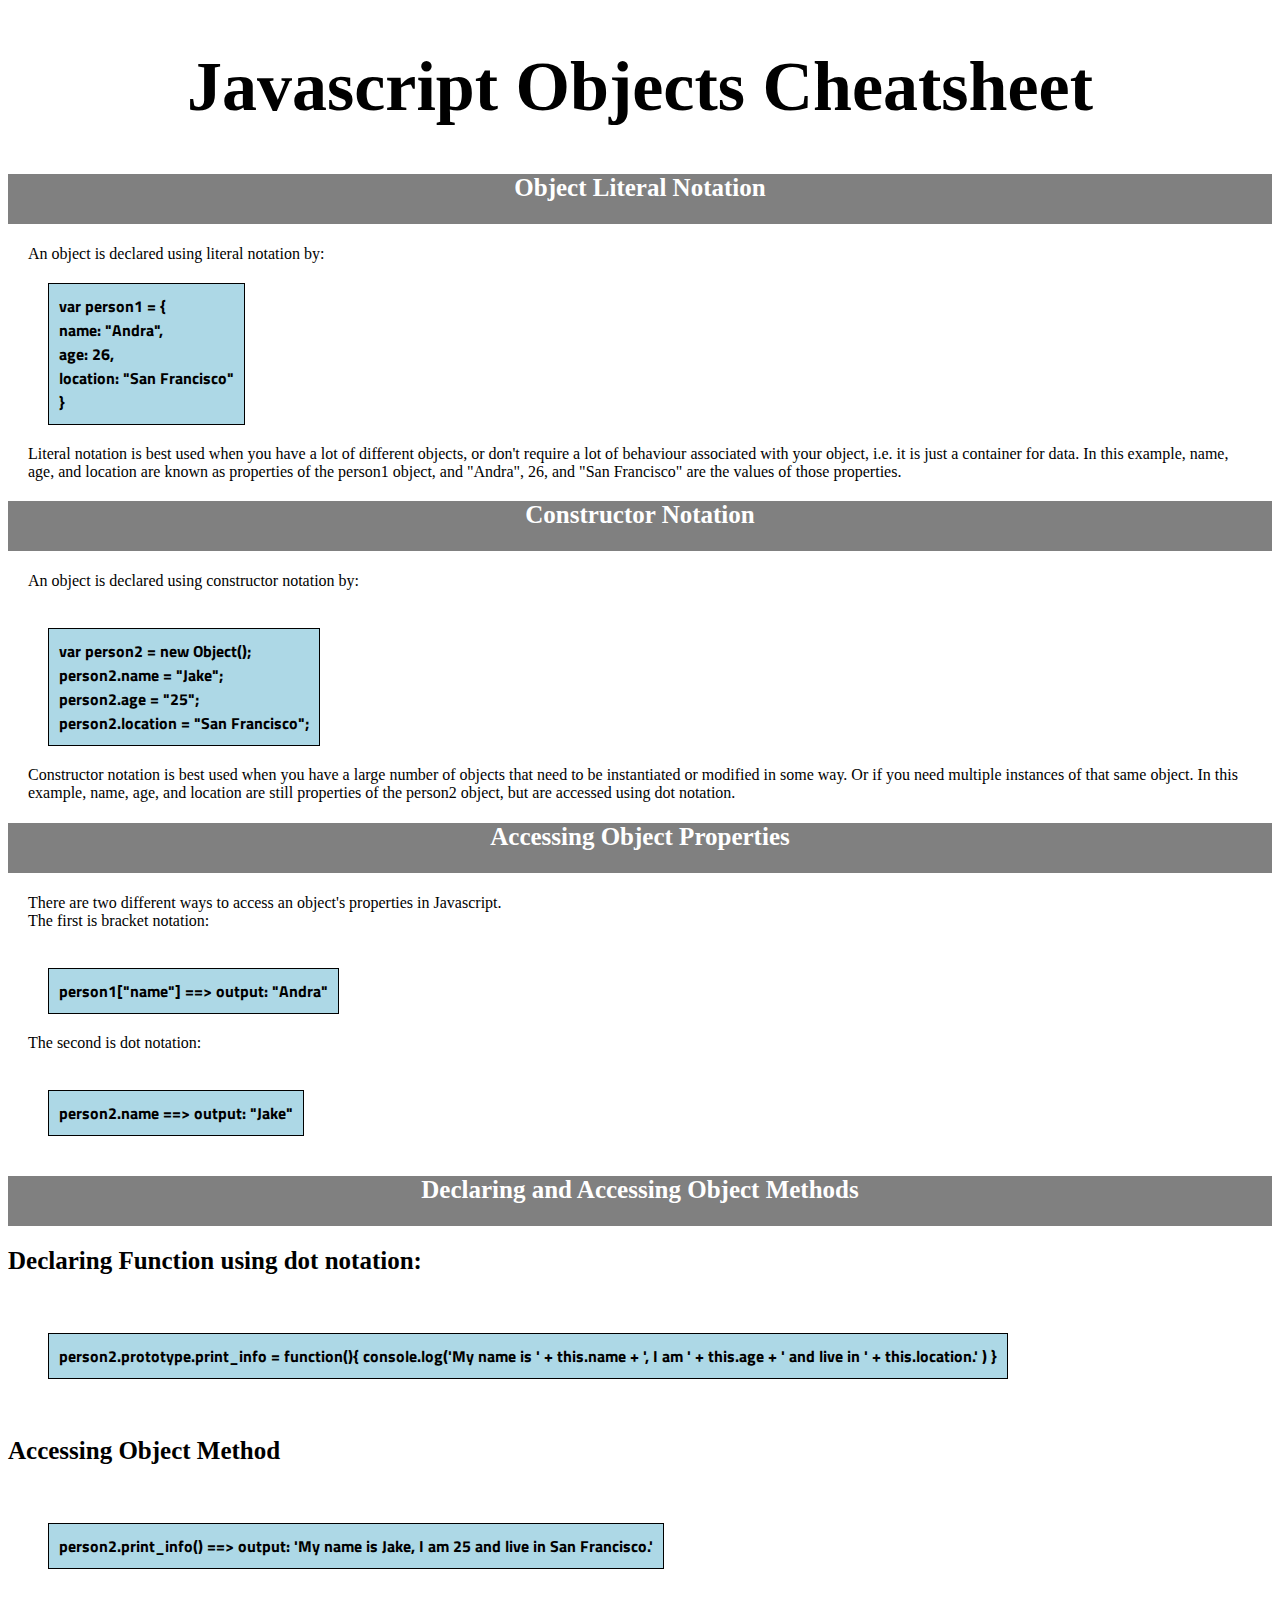
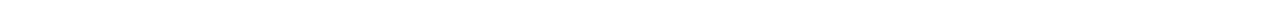
<file: week_8_and_9/2_HTML_CSS/cheatsheet1.html>
<!DOCTYPE html>
<html>
<head>
  <title>JS Cheatsheet</title>
  <link rel='stylesheet' type='text/css' href='cheatsheet1.css'>
  <link href='http://fonts.googleapis.com/css?family=Titillium+Web' rel='stylesheet' type='text/css'>
</head>
<body>
<header id = 'header'>
  <h1>Javascript Objects Cheatsheet</h1>
</header>
<div class='wrapper'>
  <h2>Object Literal Notation</h2>
    <p>
    An object is declared using literal notation by: </br>
      <span class='code'>
      var person1 = { </br>
        name: "Andra", </br>
        age: 26, </br>
        location: "San Francisco" </br>
      } </br>
      </span></br>
      Literal notation is best used when you have a lot of different objects, or don't require a lot of behaviour associated with your object, i.e. it is just a container for data.
      In this example, name, age, and location are known as properties of the person1 object, and "Andra", 26, and "San Francisco" are the values of those 
      properties.
    </p>
  <h2> Constructor Notation</h2>
    <p>
      An object is declared using constructor notation by: </br></br>
      <span class='code'>
      var person2 = new Object();<br>
      person2.name = "Jake"; <br>
      person2.age = "25";<br>
      person2.location = "San Francisco";<br>
      </span> <br>
      Constructor notation is best used when you have a large number of objects that need to be instantiated or modified in some way. Or if you need multiple instances of that same object.
      In this example, name, age, and location are still properties of the person2 object, but are accessed using dot notation.
    </p>
  <h2>Accessing Object Properties</h2>
    <p>
      There are two different ways to access an object's properties in Javascript.<br>
      The first is bracket notation: <br><br>
      <span class='code'>
      person1["name"] ==> output: "Andra"<br>
      </span><br>
      The second is dot notation: <br><br>
      <span class='code'>
      person2.name ==> output: "Jake"   
      </span><br>
    </p>
  <h2>Declaring and Accessing Object Methods</h2>
      <h4>Declaring Function using dot notation:</h4><br>
    <p>
      <span class='code'>
      person2.prototype.print_info = function(){ 
        console.log('My name is ' + this.name + ', I am ' + this.age + ' and live in ' + this.location.' )
      }
      </span><br><br>
    </p>
      <h4>Accessing Object Method</h4><br>
    <p>
      <span class='code'>
        person2.print_info() ==> output: 'My name is Jake, I am 25 and live in San Francisco.'
      </span>
    </p>
</div>  
</body>
</html>
</file>
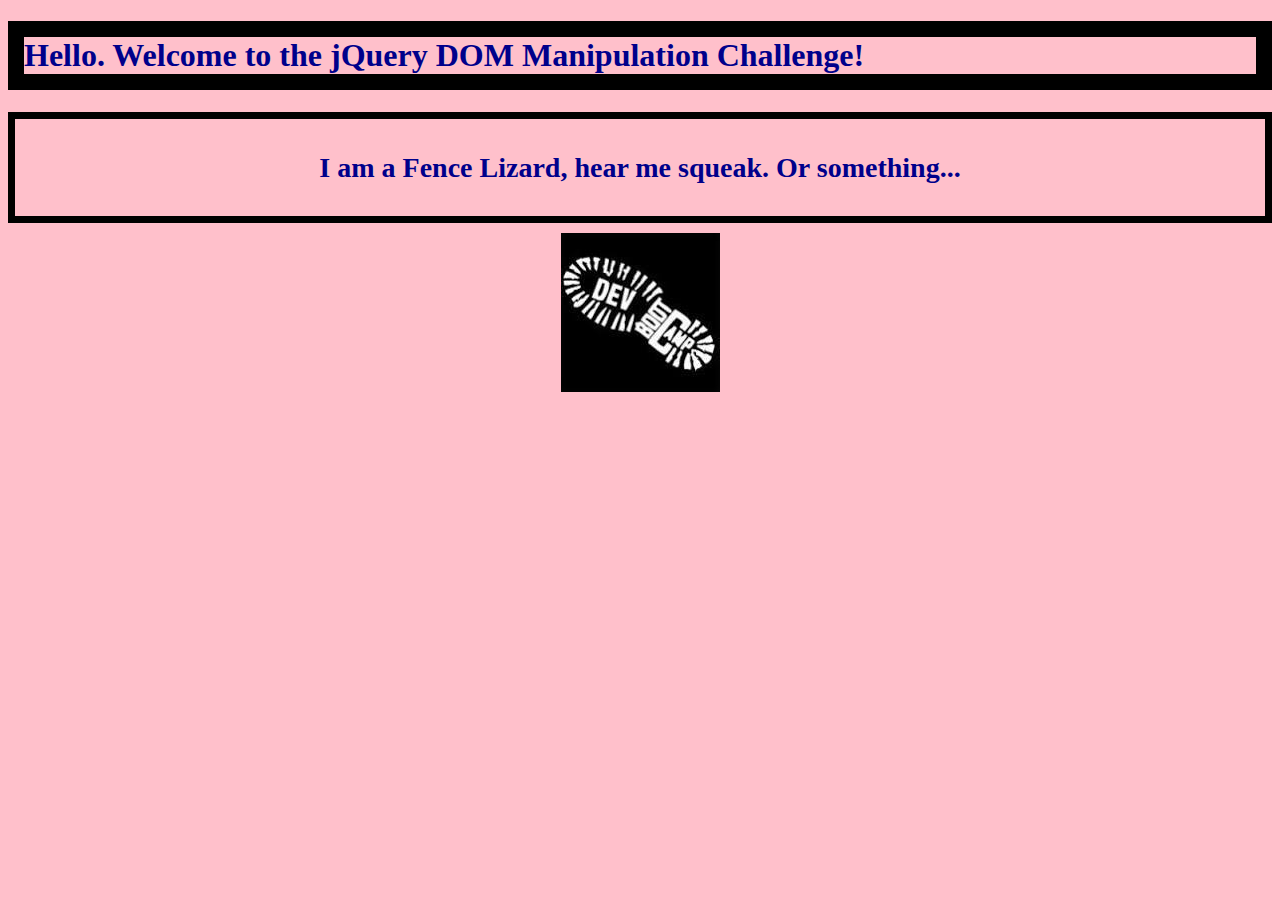
<file: week_8_and_9/3_JavaScript/jquery/jquery_example.html>
<!DOCTYPE html>
<html>
<head>
  <title>DOM manipulation with jQuery</title>
 	<script src="https://ajax.googleapis.com/ajax/libs/jquery/1.10.2/jquery.min.js"></script>
 	<script type="text/javascript" src="jquery_example.js"></script>
</head>
<body>
  <h1> Hello. Welcome to the jQuery DOM Manipulation Challenge! </h1>
  <div class="mascot">
    <h1> My DBC Mascot </h1>
    <img src="dbc_logo.jpeg" style="display:block; margin: 0 auto;">
  </div>
 
</body>
</html>
</file>
<file: week_8_and_9/2_HTML_CSS/cheatsheet1.css>
header{
	font-size:35px;
	text-align:center;
}
h2 {
  height: 50px;
  background-color: grey;
  color:white;
  font-size:25px;
  text-align:center;
  padding:auto;
  
  }
span{
	border:1px solid black;
}

p {
	margin:20px;
}
h4{
	font-size:25px;
	margin:0px;
}
.code{
	font-family:'Titillium Web';
	font-weight:bold;
	background-color:lightblue;
	display:inline-block;
	margin:20px;
	padding:10px;
	border:1px solid black;
}
</file>
